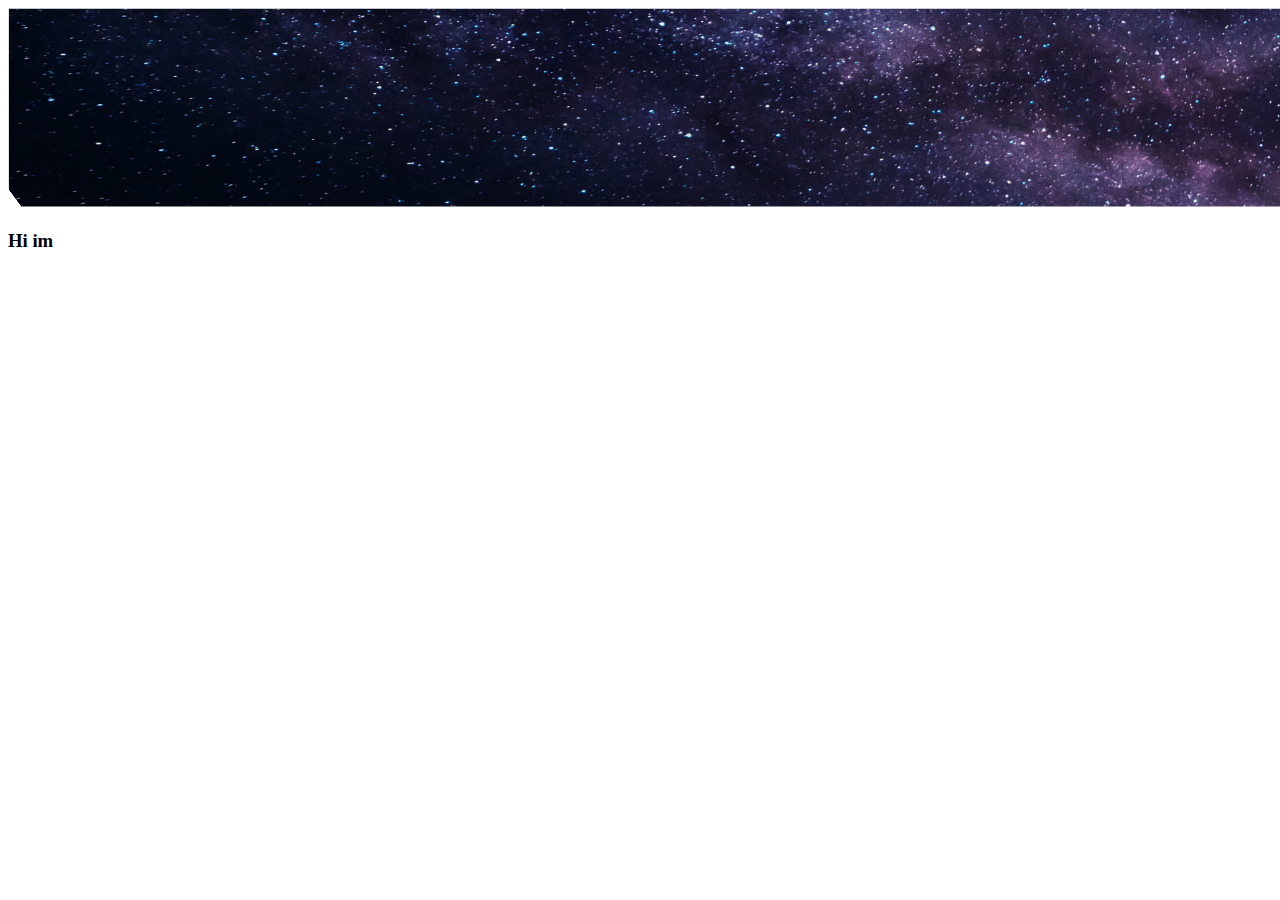
<file: index.html>
<!DOCTYPE html>
<header>
    <div class="milky">
    <img src="Milky-Way 2 (3).png" alt="header">
    </div>
</header>
<div class="fontcolor">
    <h3 style >Hi im </h3>
   </div>
<body style="background-color:white;"></body>

</body>
</file>
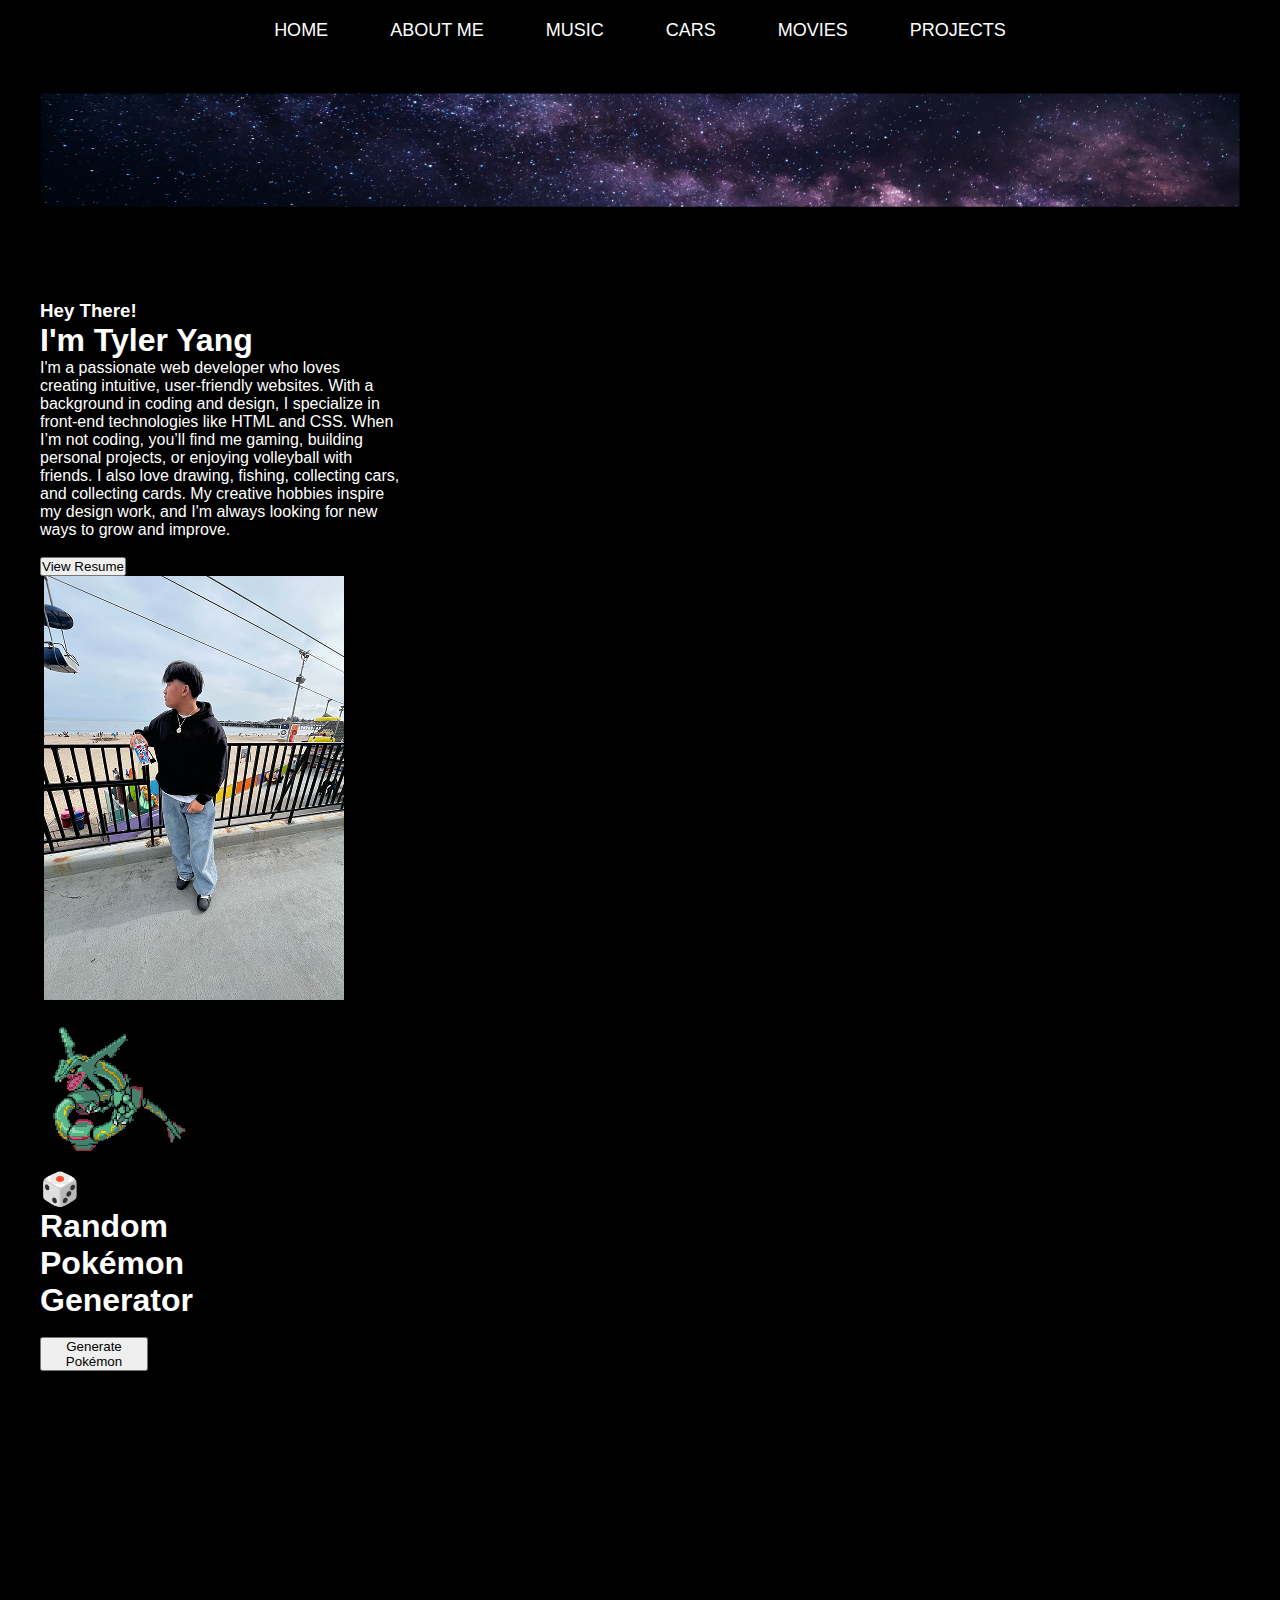
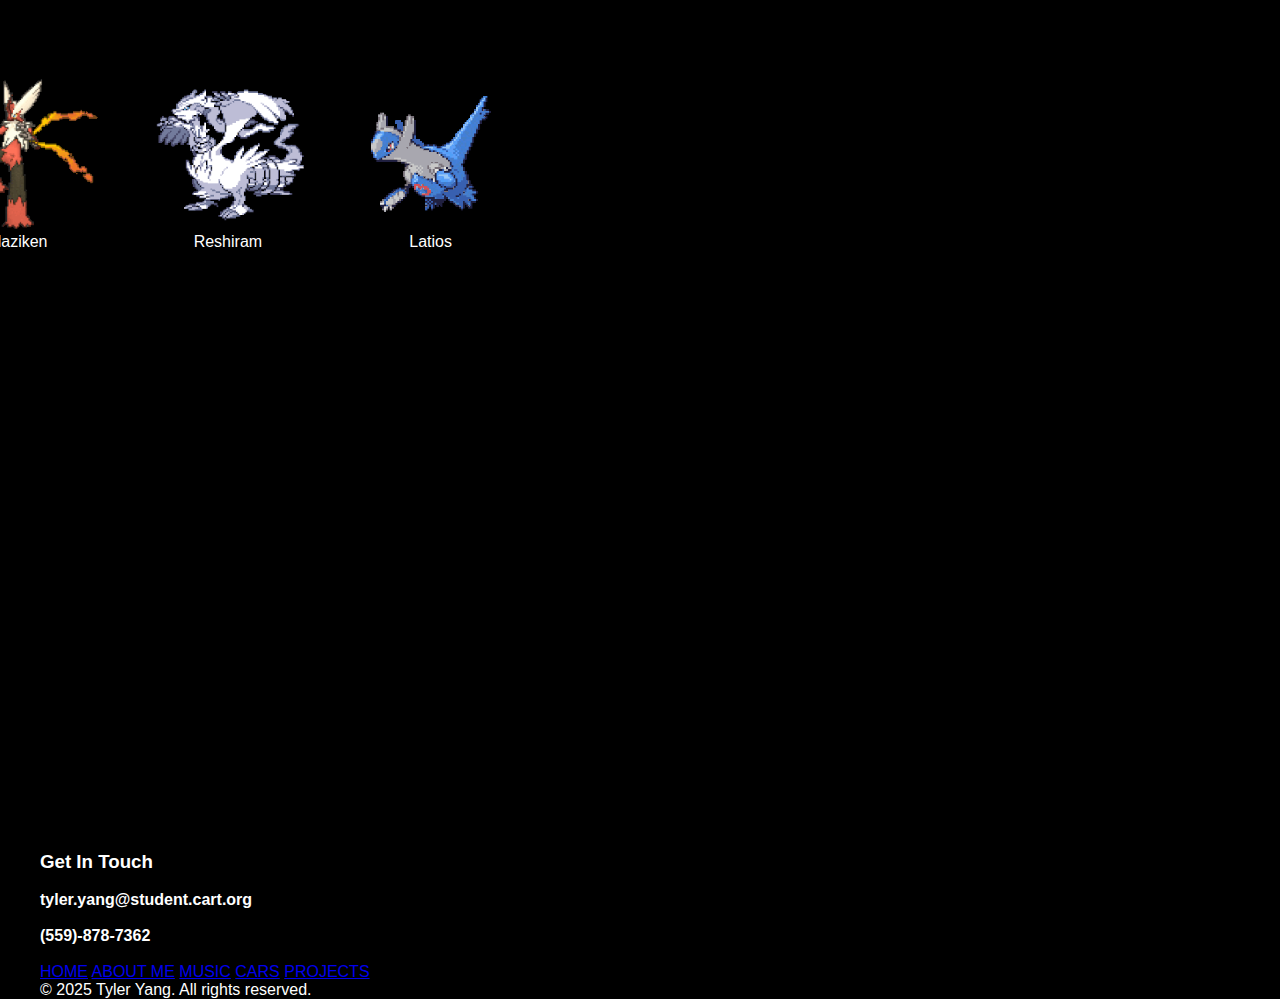
<file: aboutme.html>
<!DOCTYPE html>
<html lang="en">
<head>
  <meta charset="UTF-8" />
  <meta name="viewport" content="width=device-width, initial-scale=1.0" />
  <title>Tyler Yang | About Me</title>
  <link rel="stylesheet" href="style.css" />
  <script defer src="style.js"></script>
  <link rel="Icon" href="lugia.gif"/>
</head>
<body>
  <header>
    <div class="milky">
      <img src="Milky-Way 2 (3).png" alt="Milky Way Galaxy Header" />
    </div>
    <nav class="navbar">
      <div class="menu-toggle" id="mobile-menu">
        <span class="bar"></span>
        <span class="bar"></span>
        <span class="bar"></span>
        
      </div>
      <ul class="nav-links" id="nav-links">
        <li><a href="home.html">HOME</a></li>
        <li><a href="aboutme.html">ABOUT ME</a></li>
        <li><a href="music.html">MUSIC</a></li>
        <li><a href="car.html">CARS</a></li>
        <li><a href="movie.html">MOVIES</a></li>
        <li><a href="project.html">PROJECTS</a></li>
      </ul>
    </nav>
  </header>

  <!-- Custom Cursor -->
  <div class="cursor"></div>

  <!-- About Me Section -->
  <section id="about">
    <div class="container about-content">
      <div class="text-section">
        <h3>Hey There!</h3>
        <h1>I'm Tyler Yang</h1>
        <p>
          I'm a passionate web developer who loves creating intuitive, user-friendly websites.
          With a background in coding and design, I specialize in front-end technologies like HTML and CSS.
          When I’m not coding, you’ll find me gaming, building personal projects, or enjoying volleyball with friends.
          I also love drawing, fishing, collecting cars, and collecting cards. My creative hobbies inspire my design work,
          and I'm always looking for new ways to grow and improve.
        </p>
        <br>
        <a href="resume.html"><button>View Resume</button></a>
      </div>

      <div class="image-section">
       <div class="image-row">
  <img src="tyler.png" class="profile-img" alt="Photo">
  <img src="Rayquaza.webp" id="pokemon-img" alt="Pokemon">
</div>

        <div class="container">
          <h1>🎲 Random Pokémon Generator</h1>
          <br>
          <button onclick="generatePokemon()">Generate Pokémon</button>
      </div>
    </div>
    <section class="outside-code slide-in-right">
     
      <div class="gallery">
        <div style="display: flex; justify-content: center; align-items: flex-end; height: 300px; ">
          <div style="text-align: center; margin: 0 20px;">
            <img src="blayze.gif" style="height: 150px;">
            <div style="color: white;">Blaziken</div>
          </div>
          <div style="text-align: center; margin: 0 20px;">
            <img src="reshiram-pokemon-reshiram.gif" style="height: 150px;">
            <div style="color: white;">Reshiram</div>
          </div>
          <div style="text-align: center; margin: 0 20px;">
            <img src="Latios.webp" style="height: 150px;">
            <div style="color: white;">Latios</div>
          </div>
        </div>
    
    </section>
  </section>
  

  <!-- Footer -->
  <footer class="footer">
    <h3>Get In Touch</h3>
    <br />
    <h4>tyler.yang@student.cart.org</h4>
    <br>
    <h4>(559)-878-7362</h4>
    <br />
    <div class="footer-links">
      <a href="home.html">HOME</a>
      <a href="aboutme.html">ABOUT ME</a>
      <a href="music.html">MUSIC</a>
      <a href="car.html">CARS</a>
      <a href="project.html">PROJECTS</a>
    </div>
    <p>&copy; 2025 Tyler Yang. All rights reserved.</p>
  </footer>

  <script>
    const pokemonList = [
      "https://raw.githubusercontent.com/PokeAPI/sprites/master/sprites/pokemon/1.png",
      "https://raw.githubusercontent.com/PokeAPI/sprites/master/sprites/pokemon/4.png",
      "https://raw.githubusercontent.com/PokeAPI/sprites/master/sprites/pokemon/7.png",
      "https://raw.githubusercontent.com/PokeAPI/sprites/master/sprites/pokemon/25.png",
      "https://raw.githubusercontent.com/PokeAPI/sprites/master/sprites/pokemon/39.png",
      "https://raw.githubusercontent.com/PokeAPI/sprites/master/sprites/pokemon/94.png",
      "https://raw.githubusercontent.com/PokeAPI/sprites/master/sprites/pokemon/150.png",
      "https://raw.githubusercontent.com/PokeAPI/sprites/master/sprites/pokemon/143.png"
    ];

    function generatePokemon() {
      const img = document.getElementById("pokemon-img");
      const randomIndex = Math.floor(Math.random() * pokemonList.length);
      img.src = pokemonList[randomIndex];
    }
  </script>
  <script>
  const cursor = document.querySelector(".cursor");

  document.addEventListener("mousemove", (e) => {
    cursor.style.left = e.clientX + "px";
    cursor.style.top = e.clientY + "px";
  });
</script>
<script>
  function generatePokemon() {
    const randomId = Math.floor(Math.random() * 898) + 1;
    const img = document.getElementById("pokemon-img");
    img.src = `https://raw.githubusercontent.com/PokeAPI/sprites/master/sprites/pokemon/other/official-artwork/${randomId}.png`;
  }
</script>
</body>
</html>
</file>
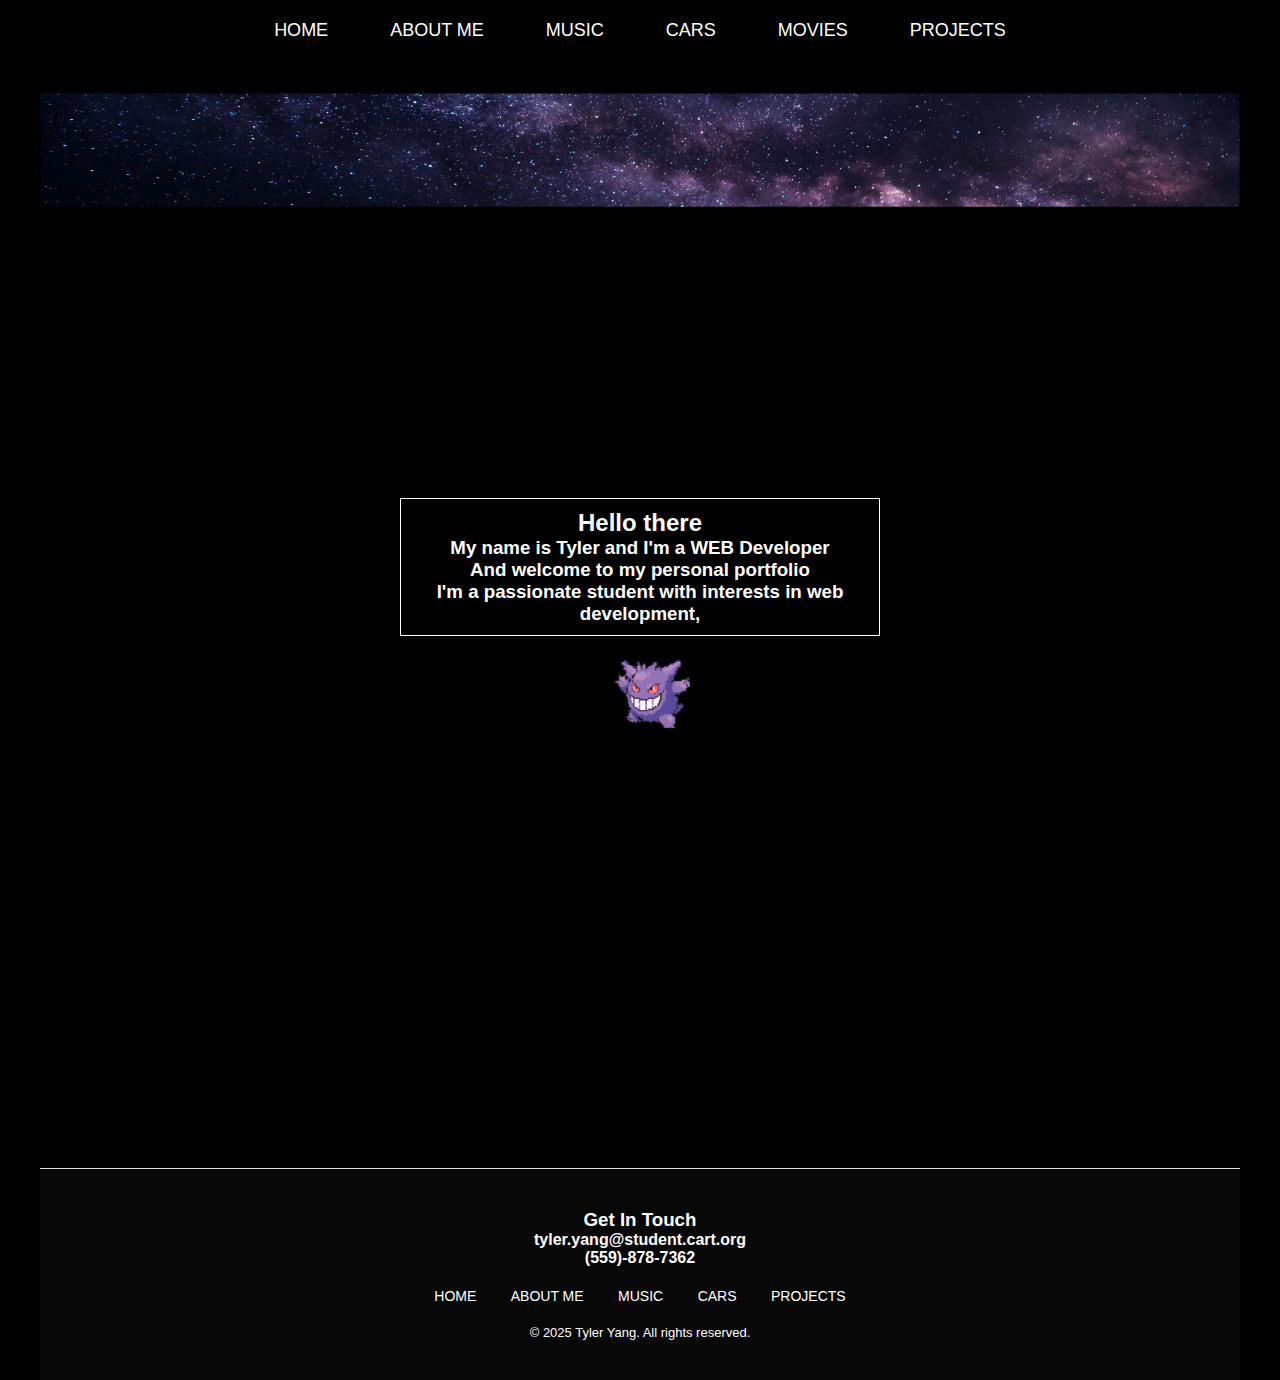
<file: home.html>
<!DOCTYPE html>
<html lang="en">
<head>
  <meta charset="UTF-8" />
  <meta name="viewport" content="width=device-width, initial-scale=1.0"/>
  <title>Tyler Yang | HOME</title>
  <link rel="stylesheet" href="home.css" />
  <script defer src="style.js"></script>
</head>
<body>
  <header>
    <div class="milky">
      <img src="Milky-Way 2 (3).png" alt="Milky Way Galaxy Header" />
    </div>
    <nav class="navbar">
      <div class="menu-toggle" id="mobile-menu">
        <span class="bar"></span>
        <span class="bar"></span>
        <span class="bar"></span>
      </div>
      <ul class="nav-links" id="nav-links">
        <li><a href="home.html">HOME</a></li>
        <li><a href="aboutme.html">ABOUT ME</a></li>
        <li><a href="music.html">MUSIC</a></li>
        <li><a href="car.html">CARS</a></li>
        <li><a href="movie.html">MOVIES</a></li>
        <li><a href="project.html">PROJECTS</a></li>
      </ul>
    </nav>
  </header>

  <div class="cursor"></div>
<br>
<br>
<br>
<br>
<br>
<br>
<br>
<br>
<br>
<br>
<br>

  <div class="text-box">
    <div class="text"><h2>Hello there</h2></div>
    <div class="text"><h3>My name is Tyler and I'm a WEB Developer</h3></div>
    <div class="text"><h3>And welcome to my personal portfolio</h3></div>
    <div class="text"><h3>I'm a passionate student with interests in web development,</h3></div>
  </div>

  <div class="images">
    <img src="gengar.gif" alt="gengar" style="width: 100px;">
  </div>
<br>
<br>
<br>
<br>
<br>
<br>
<br>
<br>
<br>
<br>
<br>
<br>
<br>
<br>
<br>
<br>
<br>
<br>
<br>
<br>
<br>
<br>
<br>
<br>
  <footer class="footer">
    <h3>Get In Touch</h3>
    <h4>tyler.yang@student.cart.org</h4>
    <h4>(559)-878-7362</h4>
    <div class="footer-links">
      <a href="home.html">HOME</a>
      <a href="aboutme.html">ABOUT ME</a>
      <a href="music.html">MUSIC</a>
      <a href="car.html">CARS</a>
      <a href="project.html">PROJECTS</a>
    </div>
    <p>&copy; 2025 Tyler Yang. All rights reserved.</p>
  </footer>
</body>
</html>
</file>
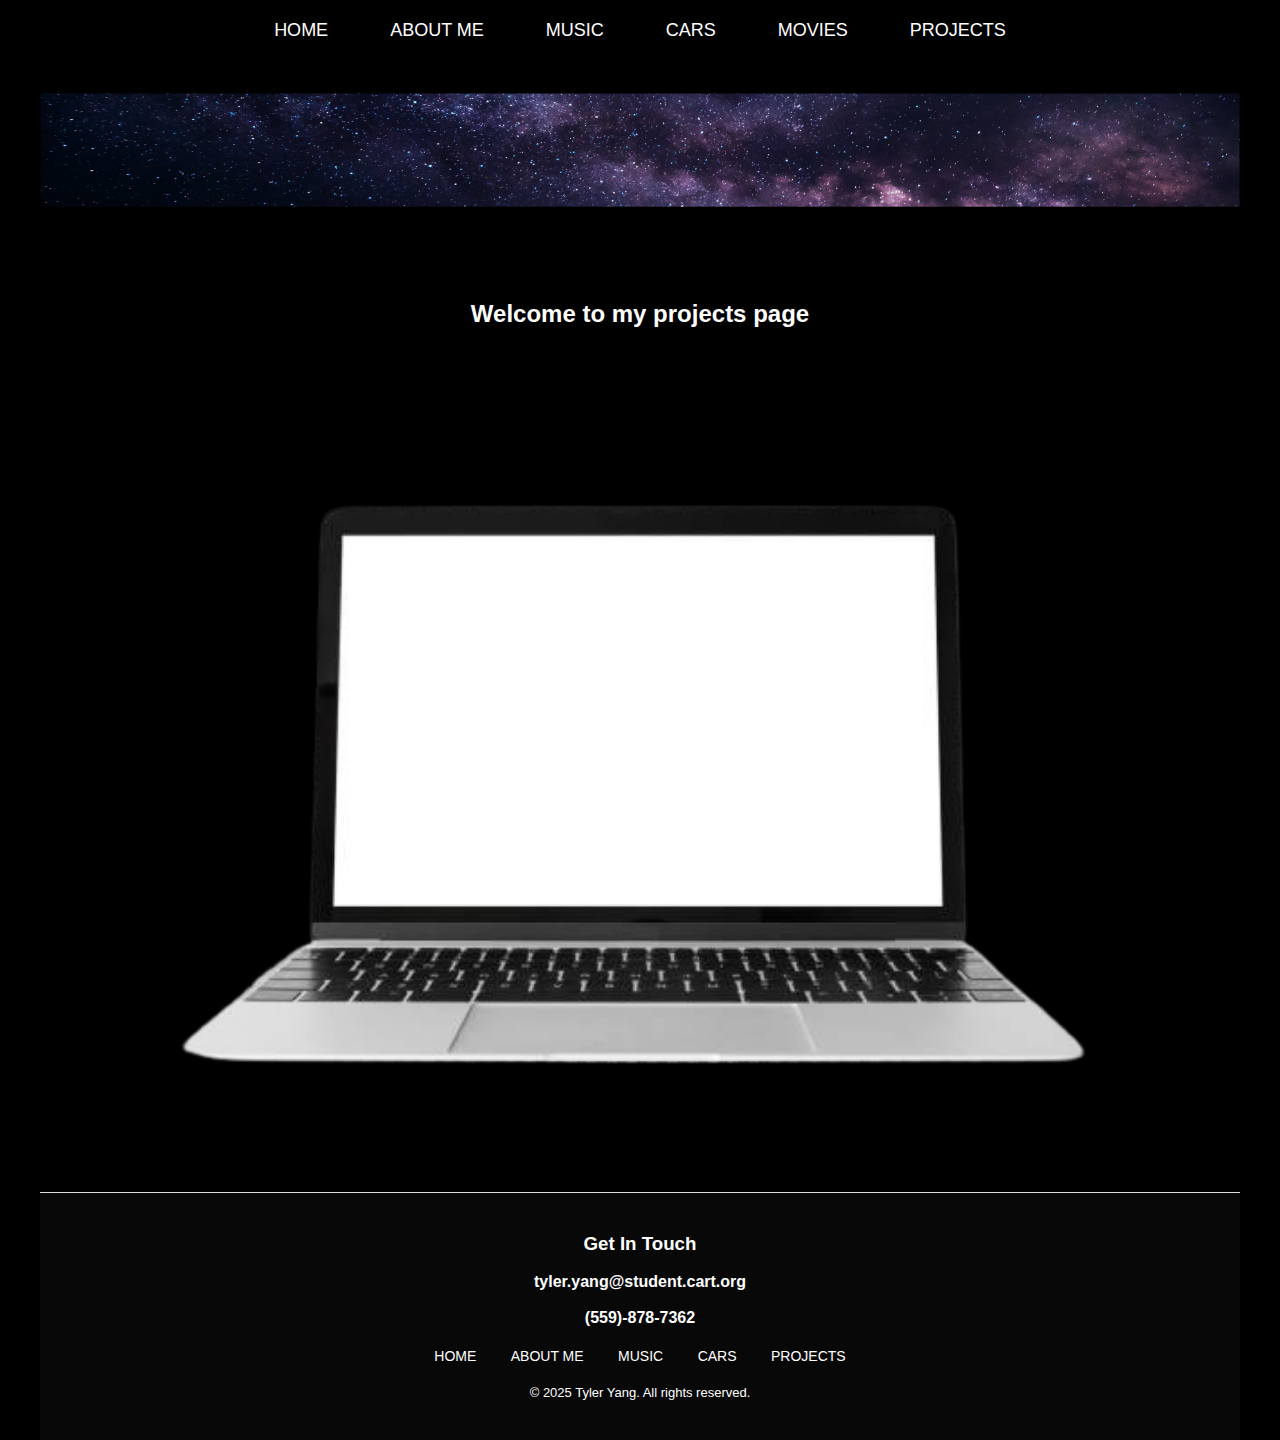
<file: project.html>
<!DOCTYPE html>
<html lang="en">
<head>
  <meta charset="UTF-8" />
  <meta name="viewport" content="width=device-width, initial-scale=1.0"/>
  <title>Tyler Yang | PROJECTS</title>
  <link rel="stylesheet" href="project.css" />
  <script src="style.js" defer></script>
  <style>
  </style>
</head>
<body>
  <header>
    <div class="milky">
      <img src="Milky-Way 2 (3).png" alt="header image" />
    </div>
    <nav class="navbar">
      <div class="menu-toggle" id="mobile-menu">
        <span class="bar"></span>
        <span class="bar"></span>
        <span class="bar"></span>
      </div>
      <ul class="nav-links" id="nav-links">
        <li><a href="home.html">HOME</a></li>
        <li><a href="index.html">ABOUT ME</a></li>
        <li><a href="music.html">MUSIC</a></li>
        <li><a href="car.html">CARS</a></li>
        <li><a href="movie.html">MOVIES</a></li>
        <li><a href="project.html">PROJECTS</a></li>
      </ul>
    </nav>
  </header>
<div class= "texts">
  <h2>Welcome to my projects page </h2>
</div>
  <div class="computer-container">
    <img src="computer.png" alt="background" class="computer"/>

    <!-- Slideshow container positioned inside the computer screen -->
    <div class="slideshow-container">
      <div class="slide fade">
        <img src="budgetcalculator.png" alt="Screen Content" class="screen-image" />
        <div class="text">EECU Budget Calculator</div>
      </div>
      <div class="slide fade">
        <img src="carshow.png" alt="Screen Content" class="screen-image" />
        <div class="text">Tokyo Cars Dealership</div>
      </div>
      <div class="slide fade">
        <img src="Trion.png" alt="Screen Content" class="screen-image" />
        <div class="text">Trion Cars Dealership</div>
      </div>
      <div class="slide fade">
        <img src="certificate.png" alt="Screen Content" class="screen-image" />
        <div class="text">Certificate of Memes</div>
      </div>
    </div>
  </div>
</body>
</html>
<footer class="footer">
  <h3>Get In Touch</h3>
  <br>
  <h4>tyler.yang@student.cart.org</h4>
  <br>
  <h4>(559)-878-7362</h4>
    </div>
    <div class="footer-links">
      <a href="home.html">HOME</a>
      <a href="index.html">ABOUT ME</a>
      <a href="music.html">MUSIC</a>
      <a href="car.html">CARS</a>
      <a href="project.html">PROJECTS</a>
    </div>
    <p>&copy; 2025 Tyler Yang. All rights reserved.</p>
  </footer>
</file>
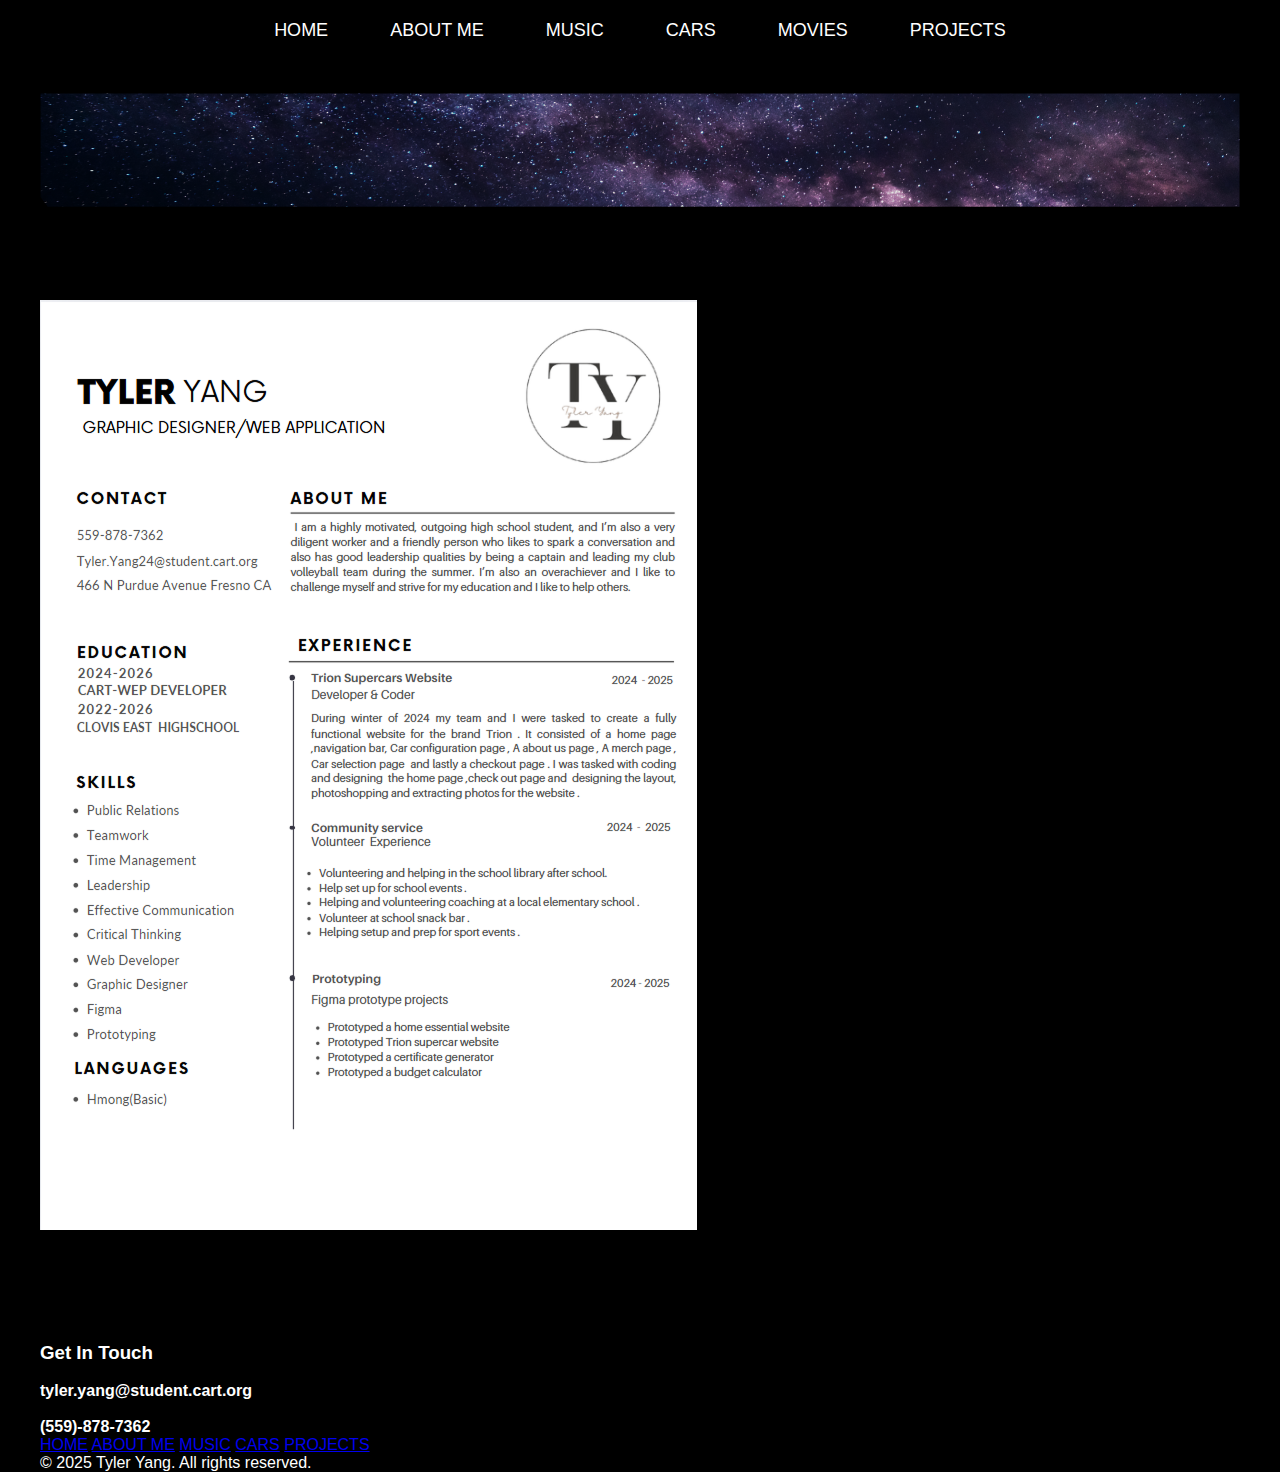
<file: resume.html>
<!DOCTYPE html>
<html lang="en">
<head>
  <meta charset="UTF-8" />
  <meta name="viewport" content="width=device-width, initial-scale=1.0"/>
  <title>Tyler Yang | PROJECTS</title>
  <link rel="stylesheet" href="style.css" />
  <script src="style.js" defer></script>
  <style>
  </style>
</head>
<body>
  <header>
    <div class="milky">
      <img src="Milky-Way 2 (3).png" alt="header image" />
    </div>
    <div class="cursor"></div>
    <nav class="navbar">
      <div class="menu-toggle" id="mobile-menu">
        <span class="bar"></span>
        <span class="bar"></span>
        <span class="bar"></span>
      </div>
      <ul class="nav-links" id="nav-links">
        <li><a href="home.html">HOME</a></li>
        <li><a href="aboutme.html">ABOUT ME</a></li>
        <li><a href="music.html">MUSIC</a></li>
        <li><a href="car.html">CARS</a></li>
        <li><a href="movie.html">MOVIES</a></li>
        <li><a href="project.html">PROJECTS</a></li>
      </ul>
    </nav>
  </header>
<div class="resume">
  <img src="resume.png" alt="">
</div>

<br>
<br>
<br>
<br>
<br>
<br>
<footer class="footer">
    <h3>Get In Touch</h3>
    <br>
    <h4>tyler.yang@student.cart.org</h4>
    <br>
    <h4>(559)-878-7362</h4>
      </div>
      <div class="footer-links">
        <a href="home.html">HOME</a>
        <a href="aboutme.html">ABOUT ME</a>
        <a href="music.html">MUSIC</a>
        <a href="car.html">CARS</a>
        <a href="project.html">PROJECTS</a>
      </div>
      <p>&copy; 2025 Tyler Yang. All rights reserved.</p>
    </footer>
</file>
<file: start.html>
<!DOCTYPE html>
<html lang="en">
<head>
  <meta charset="UTF-8" />
  <meta name="viewport" content="width=device-width, initial-scale=1.0"/>
  <title>Tyler Yang | Portfolio</title>
  <link rel="stylesheet" href="start.css" />
</head>
<body>
  <div class="text-box">
    <p id="myParagraph"></p>
    <button id="continueBtn" onclick="window.location.href='home.html'">Continue</button>
  </div>

  <script>
    const text = "Hello there and welcome to Tyler's Personal Portfolio press here to continue";
    let index = 0;

    function typeWriter() {
      const paragraph = document.getElementById("myParagraph");
      const button = document.getElementById("continueBtn");

      if (index < text.length) {
        paragraph.textContent += text.charAt(index);
        index++;
        setTimeout(typeWriter, 50);
      } else {
        button.style.display = "inline-block";
      }
    }

    window.onload = typeWriter;
  </script>
</body>
</html>
</file>
<file: start.css>
body {
    background-color: black;
    color: white; /* Optional: makes text readable */
  }
  body {
    margin: 0;
    height: 100vh;
    background-color: black;
    color: white;
    font-family: Arial, sans-serif;
    display: flex;
    justify-content: center;
    align-items: center;
  }
  
  /* Container for centering and border */
  .text-box {
    border: 2px solid white;
    padding: 30px 40px;
    border-radius: 10px;
  }
  
  /* Typewriter text */
  #myParagraph {
    font-size: 30px;
    border-right: 2px solid white;
    white-space: nowrap;
    overflow: hidden;
  }
  body {
    background-color: black;
    color: white;
    font-family: Arial, sans-serif;
    height: 100vh;
    margin: 0;
    display: flex;
    justify-content: center;
    align-items: center;
  }

  .text-box {
    text-align: center;
    border: 2px solid white;
    padding: 40px;
    border-radius: 10px;
  }

  #myParagraph {
    font-size: 30px;
    white-space: nowrap;
    overflow: hidden;
    display: block;
    margin-bottom: 20px;
  }

  #continueBtn {
    display: none;
    background-color:black ;
    color: rgb(255, 255, 255);
    font-size: 18px;
    padding: 10px 20px;
    border: none;
    border-radius: 6px;
    cursor: pointer;
    transition: opacity 0.5s ease;
    border: 2px solid white;
  }
</file>
<file: style.css>
/* General Reset */
* {
    margin: 0;
    padding: 0;
    box-sizing: border-box;
}

/* Body and Overall Styling */
body {
    font-family: Arial, sans-serif;
    background-color: #f4f4f4;
    margin: 0;
    margin: 0 40px;
}

/* .milky: Center the image horizontally and vertically */
.milky {
    display: flex;
    justify-content: center;
    align-items: center;
    width: 100%;
    height: 300px;
  
}

.milky img {
    width: 100%;
    height: auto;
    object-fit: cover;  /* Make sure the image covers the container */
}

/* Navbar Styling */
.navbar {
    display: flex;
    justify-content: space-between;
    align-items: center;
    background-color: #000000;
    padding: 20px 30px;
    position: fixed;
    width: 100%;
    top: 0;
    left: 0;
    z-index: 1000;
    justify-content: center;
}

.navbar .logo a {
    color: #fff;
    font-size: 24px;
    font-weight: bold;
    text-decoration: none;
}

.navbar .menu-toggle {
    display: none;
    flex-direction: column;
    cursor: pointer;
}

.navbar .menu-toggle .bar {
    width: 25px;
    height: 4px;
    margin: 4px 0;
    background-color: #fff;
}

/* Nav Links Styling */
.nav-links {
    list-style: none;
    display: flex;
    gap: 30px;
}

.nav-links li {
    display: inline-block;
}

.nav-links a {
    color: #fff;
    text-decoration: none;
    font-size: 18px;
    padding: 8px 16px;
    transition: background-color 0.3s ease;
}

.nav-links a:hover {
    background-color: #444;
    border-radius: 4px;
}

/* Mobile Menu Styling */
@media screen and (max-width: 768px) {
    .navbar .menu-toggle {
        display: flex;
    }
    
    .nav-links {
        display: none;
        flex-direction: column;
        position: absolute;
        top: 70px;
        right: 0;
        background-color: #333;
        width: 200px;
        box-shadow: 0 4px 6px rgba(0, 0, 0, 0.2);
    }

    .nav-links.active {
        display: flex;
    }

    .nav-links li {
        padding: 15px;
        text-align: right;
    }

    .nav-links a {
        font-size: 20px;
        padding: 12px;
    }
}
body {
    background-color: #000000; /* black background color */
}
/* CSS file */
body {
    color: white; /* All text on the page will be white */
    background-color: #000000; /* Dark background to see white text */
}

h1 {
    color: white; /* Specific header text color */
}

#about {
    color: white; /* Makes text inside the about section white */
}
/* Reducing letter spacing to make text squished */
/* Apply squished text style */
.squished-text {
    letter-spacing: -3px;  /* Adjust to make characters closer together */
    word-spacing: -4px;    /* Adjust to make words closer together */
}

.container{
  display: flex;
    justify-content: right;
    flex-direction: column;
    width: 30%;
    margin-bottom: 50%;
  
}
</file>
<file: home.css>
body {
    margin: 0;
    font-family: Arial, sans-serif;
    background-color: black;
    color: white;
  }
  
/* General Reset */
* {
    margin: 0;
    padding: 0;
    box-sizing: border-box;
}

/* Body and Overall Styling */
body {
    font-family: Arial, sans-serif;
    background-color: #f4f4f4;
    margin: 0;
    margin: 0 40px;
}

/* .milky: Center the image horizontally and vertically */
.milky {
    display: flex;
    justify-content: center;
    align-items: center;
    width: 100%;
    height: 300px;
  
}

.milky img {
    width: 100%;
    height: auto;
    object-fit: cover;  /* Make sure the image covers the container */
}

/* Navbar Styling */
.navbar {
    display: flex;
    justify-content: space-between;
    align-items: center;
    background-color: #000000;
    padding: 20px 30px;
    position: fixed;
    width: 100%;
    top: 0;
    left: 0;
    z-index: 1000;
    justify-content: center;
}

.navbar .logo a {
    color: #fff;
    font-size: 24px;
    font-weight: bold;
    text-decoration: none;
}

.navbar .menu-toggle {
    display: none;
    flex-direction: column;
    cursor: pointer;
}

.navbar .menu-toggle .bar {
    width: 25px;
    height: 4px;
    margin: 4px 0;
    background-color: #fff;
}

/* Nav Links Styling */
.nav-links {
    list-style: none;
    display: flex;
    gap: 30px;
}

.nav-links li {
    display: inline-block;
}

.nav-links a {
    color: #fff;
    text-decoration: none;
    font-size: 18px;
    padding: 8px 16px;
    transition: background-color 0.3s ease;
}

.nav-links a:hover {
    background-color: #444;
    border-radius: 4px;
}

/* Mobile Menu Styling */
@media screen and (max-width: 768px) {
    .navbar .menu-toggle {
        display: flex;
    }
    
    .nav-links {
        display: none;
        flex-direction: column;
        position: absolute;
        top: 70px;
        right: 0;
        background-color: #333;
        width: 200px;
        box-shadow: 0 4px 6px rgba(0, 0, 0, 0.2);
    }

    .nav-links.active {
        display: flex;
    }

    .nav-links li {
        padding: 15px;
        text-align: right;
    }

    .nav-links a {
        font-size: 20px;
        padding: 12px;
    }
}
body {
    background-color: #000000; /* black background color */
}
/* CSS file */
body {
    color: white; /* All text on the page will be white */
    background-color: #000000; /* Dark background to see white text */
}
.footer {
    background: #080808;
    padding: 40px 20px;
    text-align: center;
    border-top: 1px solid #ddd;
  }
  
  .footer .social-icons a {
    margin: 0 10px;
    color: #555;
    font-size: 20px;
    text-decoration: none;
    transition: color 0.3s;
  }
  
  .footer .social-icons a:hover {
    color: #000;
  }
  
  .footer .footer-links {
    margin: 20px 0;
  }
  
  .footer .footer-links a {
    margin: 0 15px;
    text-decoration: none;
    color: #ffffff;
    font-size: 14px;
  }
  
  .footer .footer-links a:hover {
    text-decoration: underline;
  }
  
  .footer p {
    color: #ffffff;
    font-size: 13px;
  }
  
  @media (max-width: 600px) {
    .footer .footer-links a {
      display: block;
      margin: 10px 0;
    }
  }

  .text{
    display: flex;
    justify-content: center;
  }
  
  .images{
    display: flex;
   justify-self: center;
    width: 100px;
    height: 100px;
    flex-direction:row-reverse;
  }
  .text-box {
    border: 1px solid white;
    padding: 10px; /* reduce this value */
    margin: 0 auto;
    text-align: center;
    width: 40%;
  }
</file>
<file: project.css>
/* General Reset */
* {
    margin: 0;
    padding: 0;
    box-sizing: border-box;
  }
  
  /* Global Styling */
  body {
    font-family: Arial, sans-serif;
    background-color: black;
    color: white;
    margin: 0;
    padding: 0 40px;
  }
  
  /* Header image */
  .milky {
    display: flex;
    justify-content: center;
    align-items: center;
    width: 100%;
    height: 300px;
  }
  
  .milky img {
    width: 100%;
    height: auto;
    object-fit: cover;
  }
  
  /* Navbar */
  .navbar {
    display: flex;
    justify-content: center;
    align-items: center;
    background-color: #000;
    padding: 20px 30px;
    position: fixed;
    width: 100%;
    top: 0;
    left: 0;
    z-index: 1000;
  }
  
  .nav-links {
    list-style: none;
    display: flex;
    gap: 30px;
  }
  
  .nav-links li {
    display: inline-block;
  }
  
  .nav-links a {
    color: #fff;
    text-decoration: none;
    font-size: 18px;
    padding: 8px 16px;
    transition: background-color 0.3s ease;
  }
  
  .nav-links a:hover {
    background-color: #444;
    border-radius: 4px;
  }
  
  /* Mobile menu */
  .menu-toggle {
    display: none;
  }
  
  @media screen and (max-width: 768px) {
    .menu-toggle {
      display: flex;
      flex-direction: column;
      cursor: pointer;
    }
  
    .nav-links {
      display: none;
      flex-direction: column;
      position: absolute;
      top: 70px;
      right: 0;
      background-color: #333;
      width: 200px;
      box-shadow: 0 4px 6px rgba(0, 0, 0, 0.2);
    }
  
    .nav-links.active {
      display: flex;
    }
  
    .nav-links li {
      padding: 15px;
      text-align: right;
    }
  
    .nav-links a {
      font-size: 20px;
      padding: 12px;
    }
  }
  
  /* Computer Container */
  .computer-container {
    position: relative;
    width: 1100px;
    max-width: 100%;
    margin: 100px auto 50px auto;
  }
  
  .computer-container img.computer {
    width: 100%;
    display: block;
  }
  
  /* Slideshow on screen */
  .slideshow-container {
    position: absolute;
    top: 13%;     /* adjust based on screen in image */
    left: 21.5%;
    width: 57%;
    height: 55%;
    overflow: hidden;
    z-index: 1;
    border-radius: 6px;
  }
  
  .slide {
    display: none;
    width: 100%;
    height: 100%;
    position: absolute;
  }
  
  .screen-image {
    width: 100%;
    height: 100%;
    object-fit: cover;
    border-radius: 4px;
  }
  
  .fade {
    animation: fadeEffect 1s ease-in-out;
  }
  
  @keyframes fadeEffect {
    from { opacity: 0.4; }
    to { opacity: 1; }
  }
  
  .text {
    color: white;
    text-align: center;
    background: rgba(0, 0, 0, 0.4);
    padding: 6px;
    font-size: 1rem;
    position: absolute;
    bottom: 0;
    width: 100%;
  }
  
  /* Project Section */
  .photo-row {
    display: flex;
    justify-content: center;
    gap: 40px;
    padding: 40px;
    flex-wrap: wrap;
  }
  
  .project {
    text-align: center;
    max-width: 300px;
  }
  
  .project img {
    width: 100%;
    height: auto;
    border: 2px solid white;
  }
  
  .project-title {
    margin-top: 10px;
    font-weight: bold;
  }
  .texts{
    display: flex;
    justify-content: center;
  }
  .footer {
    background: #080808;
    padding: 40px 20px;
    text-align: center;
    border-top: 1px solid #ddd;
  }
  
  .footer .social-icons a {
    margin: 0 10px;
    color: #555;
    font-size: 20px;
    text-decoration: none;
    transition: color 0.3s;
  }
  
  .footer .social-icons a:hover {
    color: #000;
  }
  
  .footer .footer-links {
    margin: 20px 0;
  }
  
  .footer .footer-links a {
    margin: 0 15px;
    text-decoration: none;
    color: #ffffff;
    font-size: 14px;
  }
  
  .footer .footer-links a:hover {
    text-decoration: underline;
  }
  
  .footer p {
    color: #ffffff;
    font-size: 13px;
  }
  
  @media (max-width: 600px) {
    .footer .footer-links a {
      display: block;
      margin: 10px 0;
    }
  }
</file>
